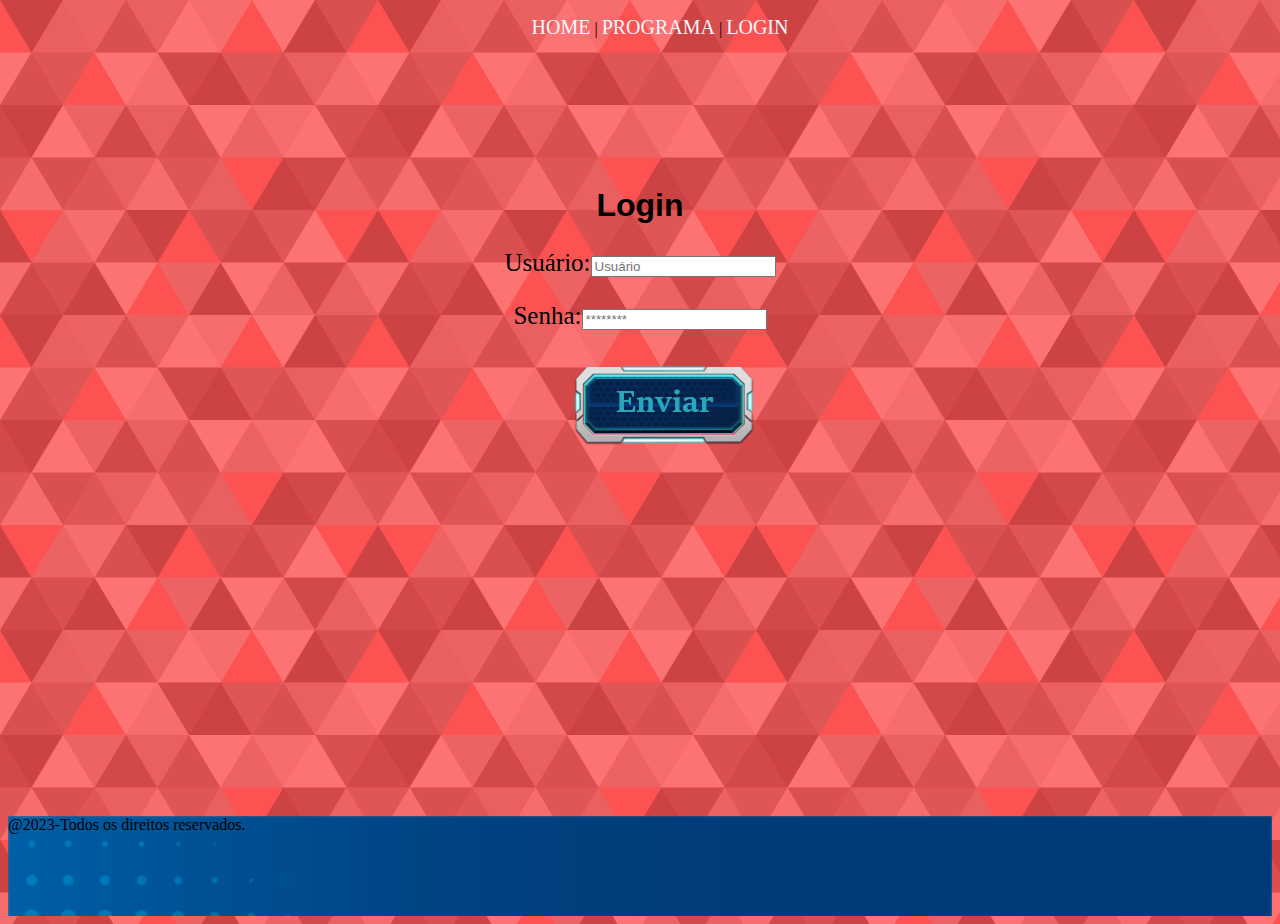
<file: Code/login.html>
<!DOCTYPE html>
<html lang="en">
<head>
    <meta charset="UTF-8">
    <meta http-equiv="X-UA-Compatible" content="IE=chrome">
    <meta name="viewport" content="width=device-width, initial-scale=1.0">
    <title>Login</title>
    <link rel="stylesheet" href="style.css">
</head>
<body><script src="script.js"></script>

<div class="container">
    <nav id="menu">
        <ul>
            <li><a href="index.html">Home</a></li> |
            <li><a href="programa.html">Programa</a></li> |
            <li><a href="login.html">Login</a></li>
        </ul>
    </nav>

    <h1>Login</h1>
    
    <form>
        <p>Usuário:<input type="text" id="usuario" placeholder="Usuário" required></p>
        <p>Senha:<input type="password" id="senha" placeholder="********" required></p>
        <input class="botao-enviar" type="submit" value="" id="login" onclick="validar()"/>
    </form>

</div>
<footer>
    @2023-Todos os direitos reservados.
</footer>




    
</body>
</html>
</file>
<file: Code/style.css>
body{
    background-color: #fc5252;
    background-image: url("data:image/svg+xml,%3Csvg xmlns='http://www.w3.org/2000/svg' width='378' height='315' viewBox='0 0 1080 900'%3E%3Cg fill-opacity='0.19'%3E%3Cpolygon fill='%23444' points='90 150 0 300 180 300'/%3E%3Cpolygon points='90 150 180 0 0 0'/%3E%3Cpolygon fill='%23AAA' points='270 150 360 0 180 0'/%3E%3Cpolygon fill='%23DDD' points='450 150 360 300 540 300'/%3E%3Cpolygon fill='%23999' points='450 150 540 0 360 0'/%3E%3Cpolygon points='630 150 540 300 720 300'/%3E%3Cpolygon fill='%23DDD' points='630 150 720 0 540 0'/%3E%3Cpolygon fill='%23444' points='810 150 720 300 900 300'/%3E%3Cpolygon fill='%23FFF' points='810 150 900 0 720 0'/%3E%3Cpolygon fill='%23DDD' points='990 150 900 300 1080 300'/%3E%3Cpolygon fill='%23444' points='990 150 1080 0 900 0'/%3E%3Cpolygon fill='%23DDD' points='90 450 0 600 180 600'/%3E%3Cpolygon points='90 450 180 300 0 300'/%3E%3Cpolygon fill='%23666' points='270 450 180 600 360 600'/%3E%3Cpolygon fill='%23AAA' points='270 450 360 300 180 300'/%3E%3Cpolygon fill='%23DDD' points='450 450 360 600 540 600'/%3E%3Cpolygon fill='%23999' points='450 450 540 300 360 300'/%3E%3Cpolygon fill='%23999' points='630 450 540 600 720 600'/%3E%3Cpolygon fill='%23FFF' points='630 450 720 300 540 300'/%3E%3Cpolygon points='810 450 720 600 900 600'/%3E%3Cpolygon fill='%23DDD' points='810 450 900 300 720 300'/%3E%3Cpolygon fill='%23AAA' points='990 450 900 600 1080 600'/%3E%3Cpolygon fill='%23444' points='990 450 1080 300 900 300'/%3E%3Cpolygon fill='%23222' points='90 750 0 900 180 900'/%3E%3Cpolygon points='270 750 180 900 360 900'/%3E%3Cpolygon fill='%23DDD' points='270 750 360 600 180 600'/%3E%3Cpolygon points='450 750 540 600 360 600'/%3E%3Cpolygon points='630 750 540 900 720 900'/%3E%3Cpolygon fill='%23444' points='630 750 720 600 540 600'/%3E%3Cpolygon fill='%23AAA' points='810 750 720 900 900 900'/%3E%3Cpolygon fill='%23666' points='810 750 900 600 720 600'/%3E%3Cpolygon fill='%23999' points='990 750 900 900 1080 900'/%3E%3Cpolygon fill='%23999' points='180 0 90 150 270 150'/%3E%3Cpolygon fill='%23444' points='360 0 270 150 450 150'/%3E%3Cpolygon fill='%23FFF' points='540 0 450 150 630 150'/%3E%3Cpolygon points='900 0 810 150 990 150'/%3E%3Cpolygon fill='%23222' points='0 300 -90 450 90 450'/%3E%3Cpolygon fill='%23FFF' points='0 300 90 150 -90 150'/%3E%3Cpolygon fill='%23FFF' points='180 300 90 450 270 450'/%3E%3Cpolygon fill='%23666' points='180 300 270 150 90 150'/%3E%3Cpolygon fill='%23222' points='360 300 270 450 450 450'/%3E%3Cpolygon fill='%23FFF' points='360 300 450 150 270 150'/%3E%3Cpolygon fill='%23444' points='540 300 450 450 630 450'/%3E%3Cpolygon fill='%23222' points='540 300 630 150 450 150'/%3E%3Cpolygon fill='%23AAA' points='720 300 630 450 810 450'/%3E%3Cpolygon fill='%23666' points='720 300 810 150 630 150'/%3E%3Cpolygon fill='%23FFF' points='900 300 810 450 990 450'/%3E%3Cpolygon fill='%23999' points='900 300 990 150 810 150'/%3E%3Cpolygon points='0 600 -90 750 90 750'/%3E%3Cpolygon fill='%23666' points='0 600 90 450 -90 450'/%3E%3Cpolygon fill='%23AAA' points='180 600 90 750 270 750'/%3E%3Cpolygon fill='%23444' points='180 600 270 450 90 450'/%3E%3Cpolygon fill='%23444' points='360 600 270 750 450 750'/%3E%3Cpolygon fill='%23999' points='360 600 450 450 270 450'/%3E%3Cpolygon fill='%23666' points='540 600 630 450 450 450'/%3E%3Cpolygon fill='%23222' points='720 600 630 750 810 750'/%3E%3Cpolygon fill='%23FFF' points='900 600 810 750 990 750'/%3E%3Cpolygon fill='%23222' points='900 600 990 450 810 450'/%3E%3Cpolygon fill='%23DDD' points='0 900 90 750 -90 750'/%3E%3Cpolygon fill='%23444' points='180 900 270 750 90 750'/%3E%3Cpolygon fill='%23FFF' points='360 900 450 750 270 750'/%3E%3Cpolygon fill='%23AAA' points='540 900 630 750 450 750'/%3E%3Cpolygon fill='%23FFF' points='720 900 810 750 630 750'/%3E%3Cpolygon fill='%23222' points='900 900 990 750 810 750'/%3E%3Cpolygon fill='%23222' points='1080 300 990 450 1170 450'/%3E%3Cpolygon fill='%23FFF' points='1080 300 1170 150 990 150'/%3E%3Cpolygon points='1080 600 990 750 1170 750'/%3E%3Cpolygon fill='%23666' points='1080 600 1170 450 990 450'/%3E%3Cpolygon fill='%23DDD' points='1080 900 1170 750 990 750'/%3E%3C/g%3E%3C/svg%3E");
   }
.container{
    width: 100%;
    height: 800px;
    margin: auto;
}

#menu{
    width: 100%;
    height: 150px;
    text-align: center;
}

#menu ul li{
    list-style: none;
    display: inline;
}

#menu ul li a{
    font-size: 20px;
    text-transform: uppercase;
    color: aliceblue;
    text-decoration: none;
}
#menu ul li a:hover{
    background-color: aqua;
    color: black;
    padding: 4px;
}

h1,h2,h3{
    font-family: Arial;
    font-weight: bold;
    text-align: center;
}

footer{
    width: 100%;
    height: 100px;
    background-image: url('imgs/img-footer.png');
    background-size: cover;
    background-repeat: no-repeat;
    border: 9px;
    border-color: aliceblue;
}

/*Login*/

p{
    font-size: 25px;
    color: black;
    text-align: center;
}

#login{
    width: 200px;
    height: 102px;
    color: rgb(255, 254, 254);
    text-transform: uppercase;
    font-weight: bold;
    margin-left: 44%;
    margin-right: 56%;
    font-size: x-small;
    font: italic;
}

.botao-programa {
    background-image: url('imgs/button-programa.png');
    background-color: transparent;
    background-repeat: no-repeat;
    background-size: cover;
    width: 200px;
    height: 102px;
    border: none;
    cursor: pointer;
  }

.botao-enviar {
    background-image: url('imgs/button-enviar.png');
    background-color: transparent;
    background-repeat: no-repeat;
    background-size: cover;
    width: 200px;
    height: 102px;
    border: none;
    cursor: pointer;
}
  
#botao-onoff {
    height: 45px;
    width: 80px;
}

.botao-onoff {
    background-image: url('imgs/button-off.png');
    height: 45px;
    width: 80px;
    background-color: transparent;
    border: none;
    cursor: pointer;
    background-repeat: no-repeat;
}

.botao-onoff:hover{
    background-image: url('imgs/button-on.png');
    height: 45px;
    width: 80px;
    background-color: transparent;
    border: none;
    cursor: pointer;
    background-repeat: no-repeat;
}
</file>
